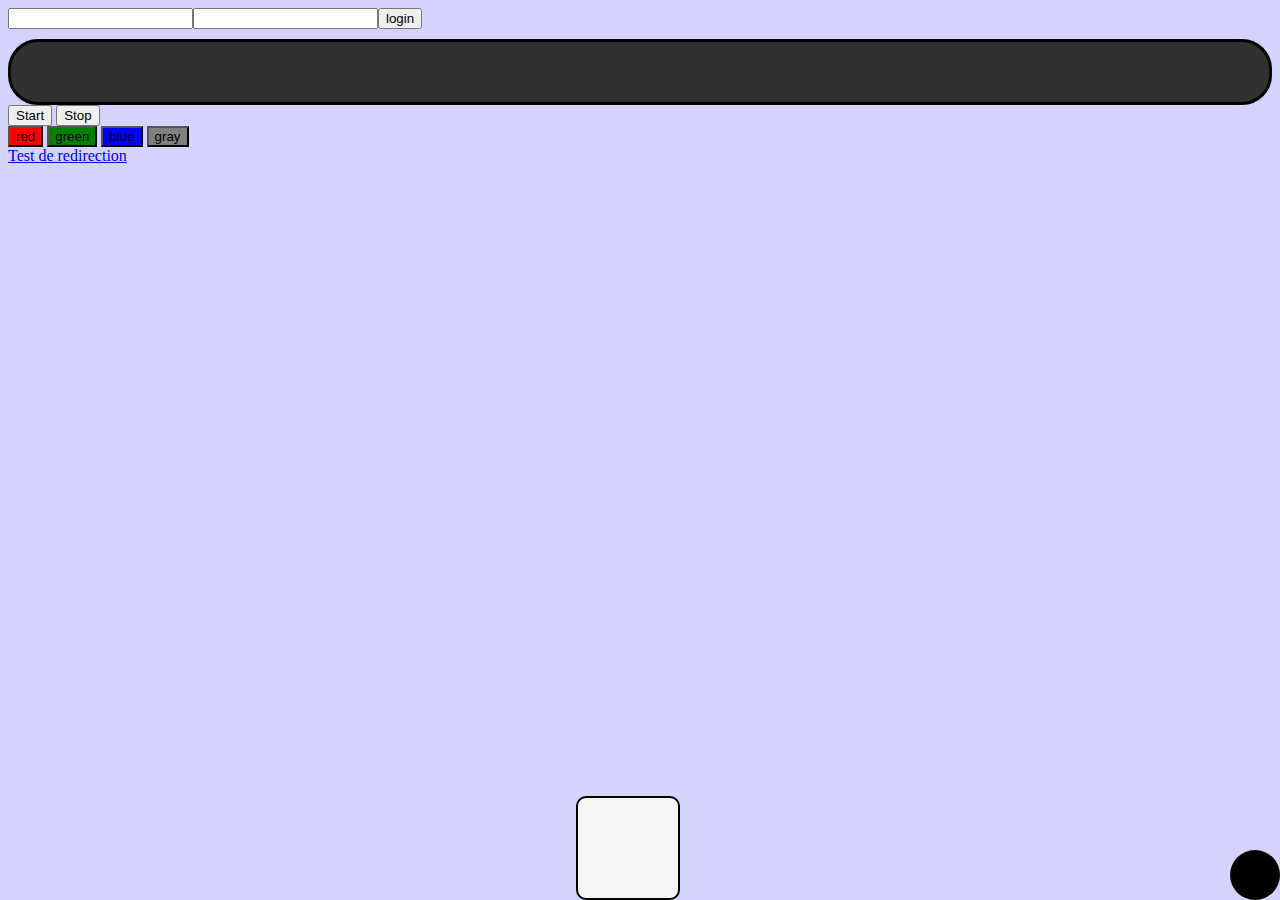
<file: index.html>
<!DOCTYPE html>
<html>

<head>
    <!-- Google tag (gtag.js) -->
<script async src="https://www.googletagmanager.com/gtag/js?id=G-01P81GYTJ7"></script>
<script>
  window.dataLayer = window.dataLayer || [];
  function gtag(){dataLayer.push(arguments);}
  gtag('js', new Date());

  gtag('config', 'G-01P81GYTJ7');
</script>
    <meta charset='utf-8'>
    <title>DinoProject</title>
    <link rel='stylesheet' type='text/css' media='screen' href='main.css'>
    <script src='main.js'></script>

    <!-- Google tag (gtag.js) -->
<script async src="https://www.googletagmanager.com/gtag/js?id=G-1TYK7W8KHG"></script>
<script>
  window.dataLayer = window.dataLayer || [];
  function gtag(){dataLayer.push(arguments);}
  gtag('js', new Date());

  gtag('config', 'G-1TYK7W8KHG');
</script>
</head>

<body>
    <header>
        <!--zone de connection-->
        <table>
            <td>
                <tr><input type="text"></tr>
                <tr><input type="password"></tr>
                <button>login</button>
            </td>
        </table>
    </header>
    <main>
        <!--zone de jeux-->
        <div>
            <div id="scoreAffichage"></div>
            <button id="score" onclick="score()">Start</button>
            <button id="stop" onclick="stop()">Stop</button>
        </div>
        <div id="Dino"></div>
        <div id="enemy" style="background-color: black; width: 50px; height: 50px;"></div>
        <div>
            <button id="red" class="colorDino" onclick="red()">red</button>
            <button id="green" class="colorDino" onclick="green()">green</button>
            <button id="blue" class="colorDino" onclick="blue()">blue</button>
            <button id="gray" class="colorDino" onclick="gray()">gray</button>
        </div>
        <!--zone du carousel-->
    </main>
    <footer>
      
        <!--zone de classement-->
        <div id="classement">

        </div>
        <a href="hello.html">Test de redirection</a>
    </footer>
</body>

<script>
 gtag('event', 'Hello world mf', {
        'app_name': 'myAppName',
        'screen_name': 'Home'
      });

  // Définir la zone en haut à droite (par exemple, 20% en largeur et 15% en hauteur)
  const rightThreshold = window.innerWidth * 0.8; // 80% de la largeur de l'écran
  const topThreshold = window.innerHeight * 0.15; // 15% de la hauteur de l'écran

  // Variable pour éviter d'envoyer plusieurs fois l'événement
  let mouseTracked = false;

  // Fonction pour vérifier la position de la souris
  function trackMousePosition(event) {
    const mouseX = event.clientX; // Position en X de la souris
    const mouseY = event.clientY; // Position en Y de la souris

    // Si la souris est dans la zone définie et l'événement n'a pas encore été envoyé
    if (mouseX >= rightThreshold && mouseY <= topThreshold && !mouseTracked) {
      // Marque l'événement comme envoyé
      mouseTracked = true;

      // Envoie l'événement personnalisé à GA4
      gtag('event', 'mouse_in_top_right', {
        'mouse_position_x': mouseX,
        'mouse_position_y': mouseY,
        'page_location': window.location.href,
        'page_title': document.title
      });

      console.log('Événement de souris envoyé à GA4 :', mouseX, mouseY);
    }
  }

  // Ajouter un écouteur d'événements pour surveiller les mouvements de la souris
  window.addEventListener('mousemove', trackMousePosition);
</script>

</html>
</file>
<file: main.css>
html {
    background-color: rgb(211, 211, 253);
}

#scoreAffichage {
    color: rgb(252, 162, 162);
    background-color: rgb(49, 49, 49);
    font-size: 50px;
    border: solid rgb(0, 0, 0) 3px;
    border-radius: 30px;
    text-align: center;
    height: 60px;
}

#classement {
    text-align: center;
    font-size: 50px;
}

#red {
    background-color: red;
}

#green {
    background-color: green;
}

#blue {
    background-color: blue;
}

#gray {
    background-color: gray;
}

#Dino {
    background-color: whitesmoke;
    width: 100px;
    height: 100px;
    border: solid black 2px;
    border-radius: 10px;
    position: absolute;
    bottom: 0;
    left: 45%;
    right: 50%;
}

#enemy {
    position: absolute;
    right: 0;
    bottom: 0;
    border-radius: 25px;
}
</file>
